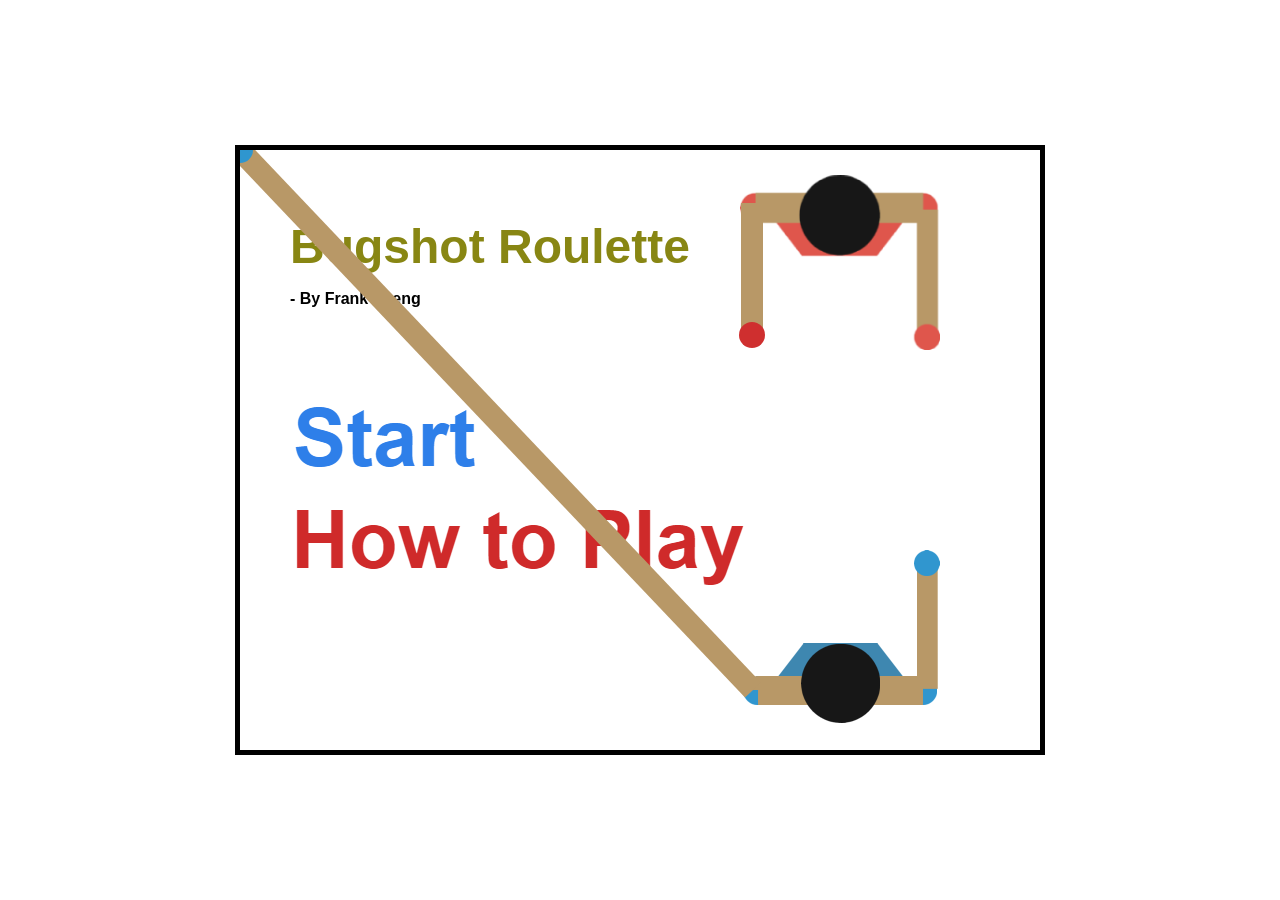
<file: sourceCode.html>
<html>

<head>
    <title>Bugshot Roulette - Frank Zheng</title>
    <meta charset="UTF-8">
    <meta name="viewport" content="width=device-width, initial-scale=1.0">
    <link rel="stylesheet" href="styles.css">
</head>

<body>
    <canvas id="canvas1"></canvas>

    <img id="heart" src="assets/heart.png">
    <img id="fragileHeart" src="assets/fragileHeart.png">
    <img id="playerIdle" src="assets/player.png">
    <img id="dealerIdle" src="assets/dealer.png">
    <img id="itemBlank" src="assets/itemBlank.png">
    <img id="itemGrid" src="assets/itemGrid.png">
    <img id="gun" src="assets/gun.png">
    <img id="heldGun" src="assets/heldgun.png">
    <img id="greyBug" src="assets/greyBug.png">
    <img id="redBug" src="assets/redBug.png">
    <img id="greyBugDown" src="assets/greyBugDown.png">
    <img id="redBugDown" src="assets/redBugDown.png">
    <img id="blankBullet" src="assets/blankBullet.png">
    <img id="liveBullet" src="assets/liveBullet.png">
    <img id="loadBulletsButton" src="assets/loadBulletsButton.png">
    <img id="bandaid" src="assets/bandaid.png">
    <img id="magnify" src="assets/magnify.png">
    <img id="handcuffs" src="assets/handcuffs.png">
    <img id="golden" src="assets/golden.png">
    <img id="start" src="assets/start.png">
    <img id="instructions" src="assets/instructions.png">


    <script type="module" src="main.js"></script>
</body>

</html>
</file>
<file: styles.css>
* {
    margin: 0;
    padding: 0;
    box-sizing:border-box;
}

#canvas1 {
    border: 5px solid black;
    position: absolute;
    top: 50%;
    left: 50%;
    transform: translate(-50%, -50%);
}

#heart {
    display: none;
}

#fragileHeart {
    display: none;
}

#dealerIdle {
    display: none;
}

#playerIdle {
    display: none;
}

#itemBlank {
    display: none;
}

#itemGrid {
    display: none;
}

#gun {
    display: none;
}

#heldGun {
    display: none;
}

#greyBug {
    display: none;
}

#redBug {
    display: none;
}

#liveBullet {
    display: none;
}

#blankBullet {
    display: none;
}

#greyBugDown {
    display: none;
}

#redBugDown {
    display: none;
}

#loadBulletsButton {
    display: none;
}

#bandaid {
    display: none;
}

#magnify {
    display: none;
}

#handcuffs {
    display: none;
}

#golden {
    display: none;
}

#start {
    display: none;
}

#instructions {
    display: none;
}
</file>
